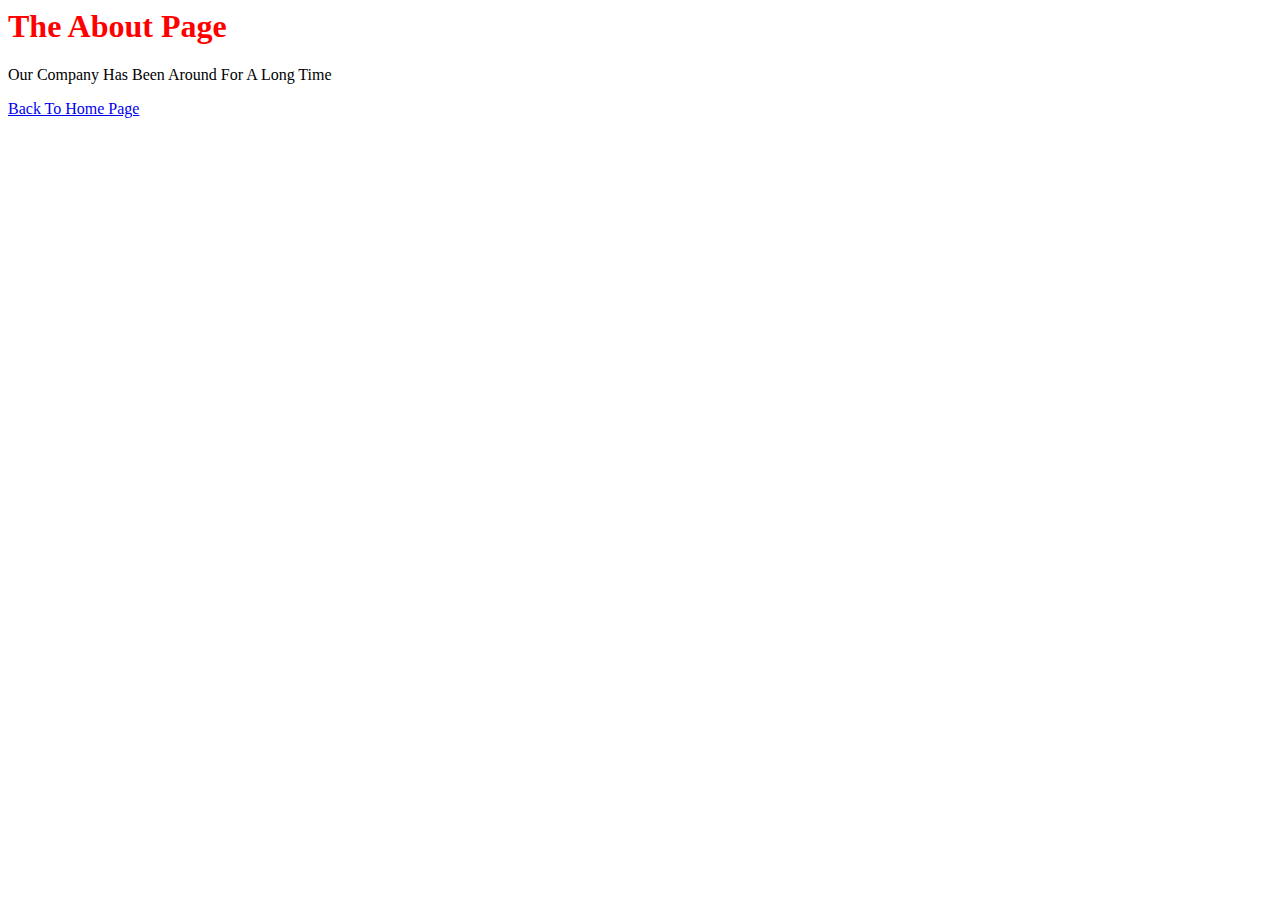
<file: about.html>
<html lang="en">
<head>
    <meta charset="UTF-8">
    <meta http-equiv="X-UA-Compatible" content="IE=edge">
    <meta name="viewport" content="width=device-width, initial-scale=1.0">
    <title>My Page!</title>
    <link rel="stylesheet" href="style.css">
</head>
<body>
    <h1>The About Page</h1>
    <p>Our Company Has Been Around For A Long Time</p>
    <a href="index.html">Back To Home Page</a>
</body>
</html>
</file>
<file: style.css>
h1  {
    color: red;
}

.photos img {
    width: 100%;
}

.photos {
    display: grid;
    grid-template-columns: 1fr 1fr 1fr;
    grid-column-gap: 20px;
}
</file>
